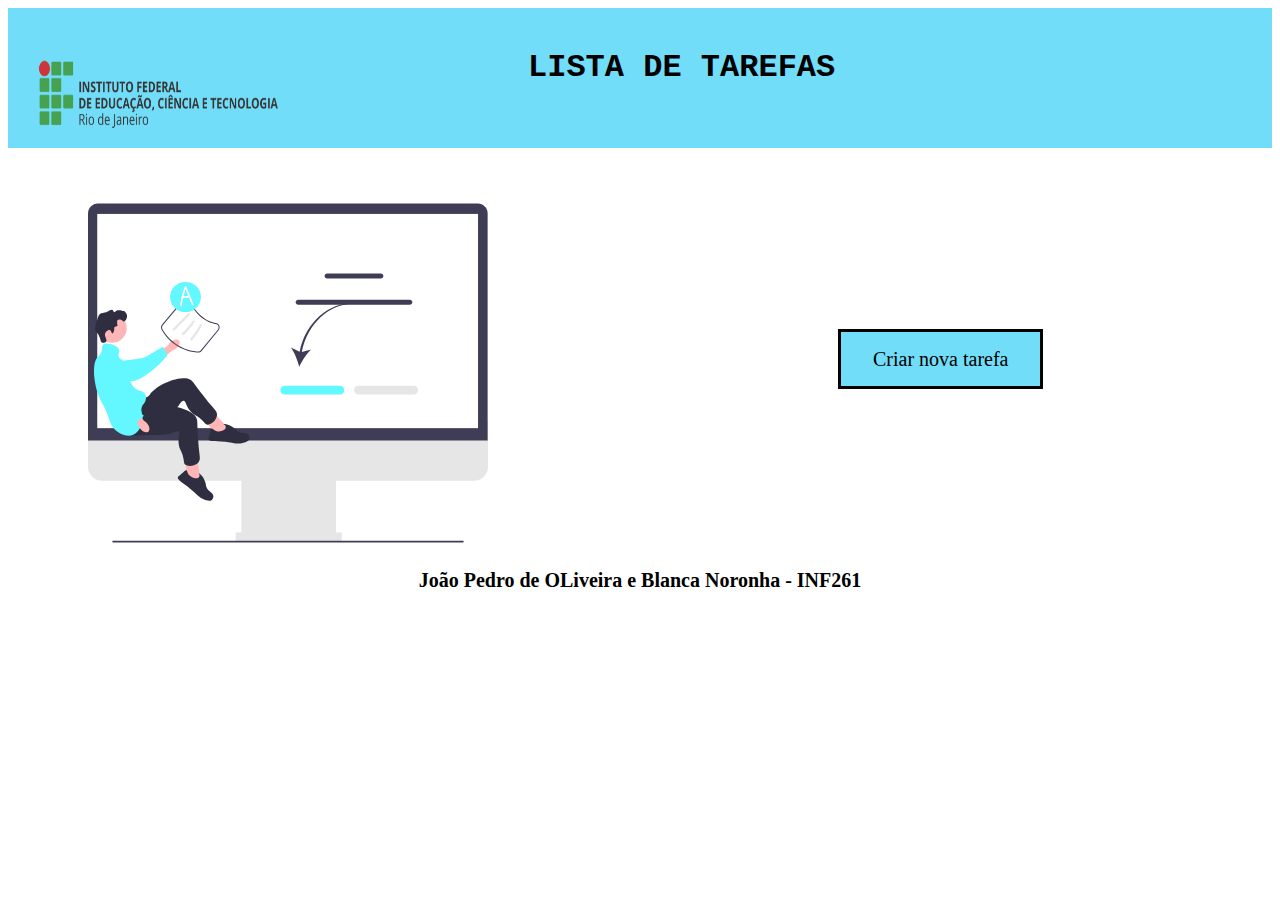
<file: index.html>
<!DOCTYPE html>
<html lang="en">
<head>
    <meta charset="UTF-8">
    <meta http-equiv="X-UA-Compatible" content="IE=edge">
    <meta name="viewport" content="width=device-width, initial-scale=1.0">
    <title>atividade</title>
    <link rel="stylesheet" href="style.css">
</head>
<body>
<div class="menu">
    <img src="logo.png" alt="logo" height="100px" width="250px">
      <h1>LISTA DE TAREFAS</h1>  
</div> 
        
      
    
 
    <div class="tudo">

        <div class="img">
            
            <img src="undraw_online_test_re_kyfx.svg" alt="linda" height="350px" width="400px">
          </div>
       
      <div class="link">
          
      <li><a href="index1.html">Criar nova tarefa</a></li>
      
      </div>
    </div>

   
<h2>João Pedro de OLiveira e Blanca Noronha - INF261</h2>
    </div>
</body>
</html>
</file>
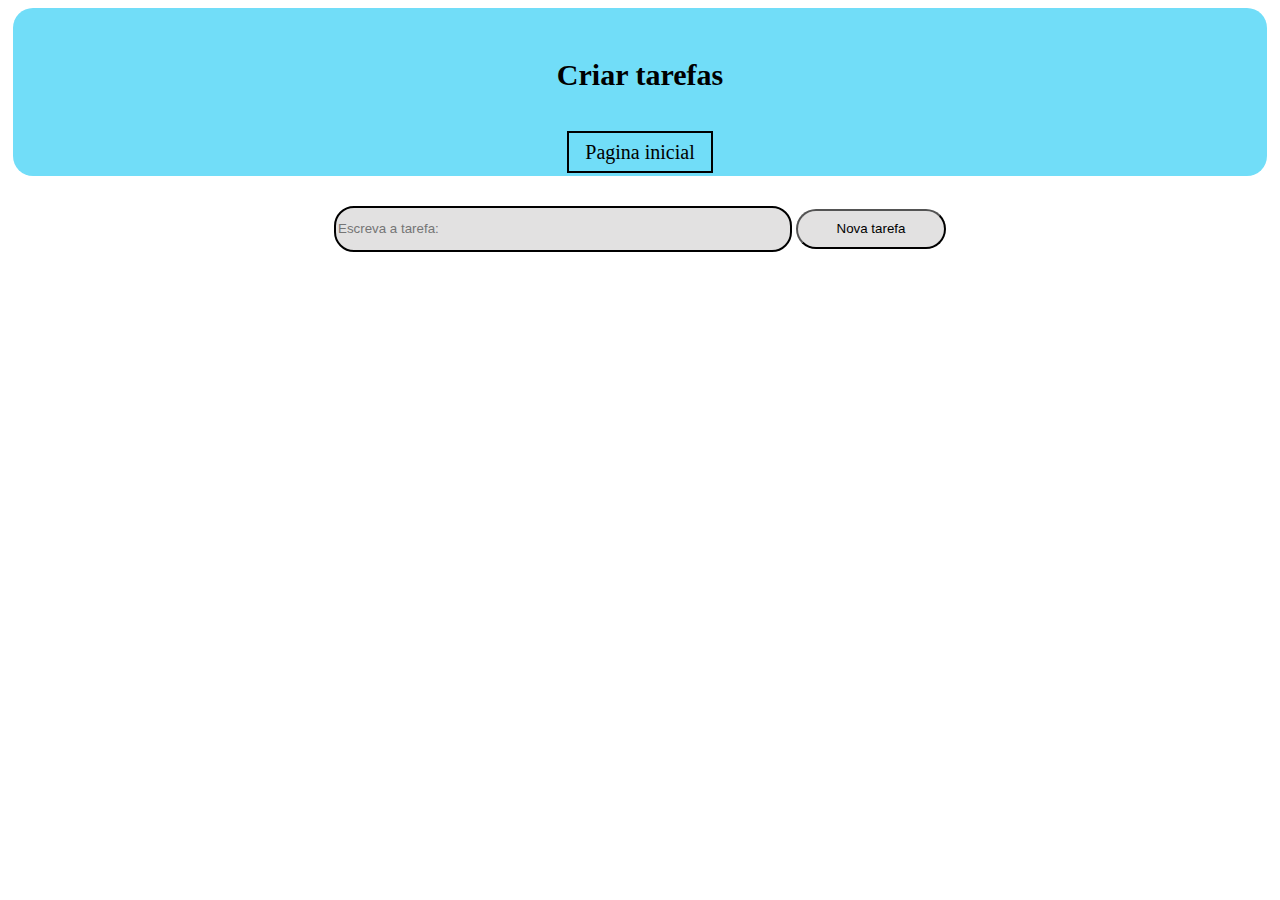
<file: index1.html>
<!DOCTYPE html>
<html lang="en">
<head>
    <meta charset="UTF-8">
    <meta http-equiv="X-UA-Compatible" content="IE=edge">
    <meta name="viewport" content="width=device-width, initial-scale=1.0">
    <title>atividade</title>
    <link rel="stylesheet" href="style.css">
   
</head>
<body>

<div class="menu2">

 
<h4>Criar tarefas</h4>
<li2><a href="index.html">Pagina inicial</a></li2>

<br>

</div>

 <div class="bt1">
<input id="texto" placeholder="Escreva a tarefa:">

<button onclick="adicionar();" id="botao">Nova tarefa</button>
<br><br>

</div>



<script>
function adicionar()
{
 const conteudo = document.getElementById
  ('texto').value;

 const novaH3 = document.createElement('h3');

 novaH3.innerHTML = conteudo;

 const bt = document.createElement('button');;

const nova = document.createElement('div')

 bt.innerHTML = "deletar";

 nova.className="nv";

 novaH3.addEventListener('click', function()
  {novaH3.style.textDecoration = "line-through";
 novaH3.style.color= "black";
 });
 
 bt.addEventListener('click', function(){
novaH3.remove(); 
bt.remove();})

bt.addEventListener('click', function(){
 nv.remove();})


 document.body.appendChild(novaH3)

 document.body.appendChild(bt)

 document.getElementById('texto').value ="";

 
 
 document.getElementById('texto').value=""
  


}

</script>




</body>
</html>
</file>
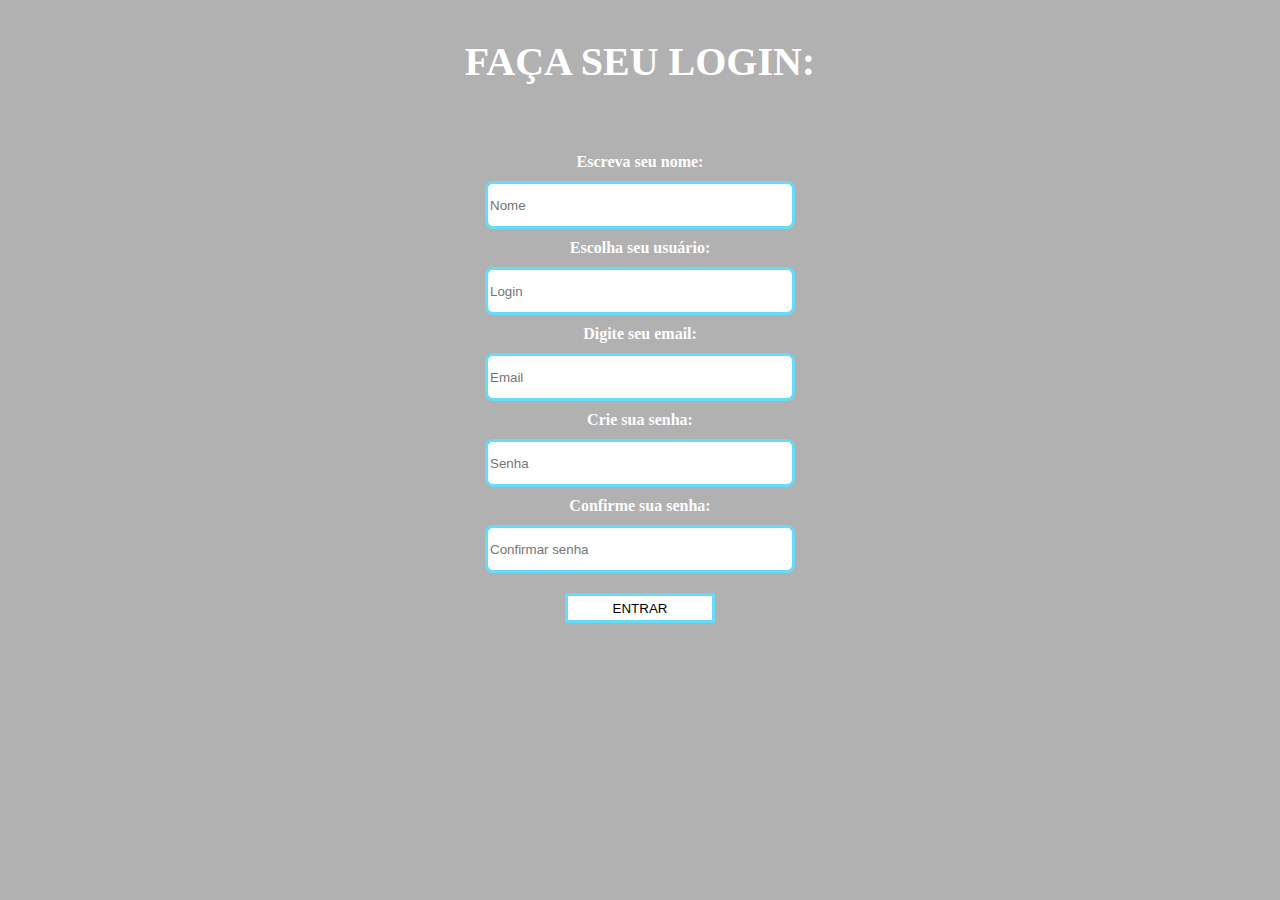
<file: login.html>
<!DOCTYPE html>
<html lang="en">
<head>
    <meta charset="UTF-8">
    <meta http-equiv="X-UA-Compatible" content="IE=edge">
    <meta name="viewport" content="width=device-width, initial-scale=1.0">
    <title>login</title>

</head>

<style>
    h2{ color:rgb(255, 255, 255);;

        font-size: 40px;
 text-align: center;
 height: 100px;
 margin: 0;
}
.titulo{

    border-radius: 8px;
}
body{
    background-color: rgb(177, 177, 177);
}
.titulo2{
padding-top: 30px ;

}

.geral{  padding-top: 15px;
text-align: center;
color: rgb(253, 253, 253);
}


 .name{ 

padding: 10px;
 }
#nome{ border: solid rgb(101,221, 248);
    border-radius: 8px;
    background-color: rgb(255, 255, 255);
    width:300px;
    height: 40px;
}
#login{ border: solid rgb(101,221, 248);
    border-radius: 8px;
    background-color: rgb(255, 255, 255);
    width:300px;
    height: 40px;
}
#email{ border: solid rgb(101,221, 248);
    border-radius: 8px;
    background-color: rgb(255, 255, 255);
    width:300px;
    height: 40px;
}
#senha{ border: solid rgb(101,221, 248);
    border-radius: 8px;
    background-color: rgb(255, 255, 255);
    width:300px;
    height: 40px;
}
#confsenha{ border: solid rgb(101,221, 248);
    border-radius: 8px;
    background-color: rgb(255, 255, 255);
    width:300px;
    height: 40px;
}
 .login{
padding: 10px;
 }

 .email{
padding: 10px;
 }

 .senha{
padding: 10px;
 }

 .confirmar{
padding: 10px;
 } 

 .botao{ padding: 10px;
     text-align: center ;
 }
 button{
     width: 150px;
     height: 30px;
     background-color: rgb(255, 255, 255);
     border: solid rgb(101,221, 248);;
     color: rgb(0, 0, 0);
 }
</style>
<body>


<div class="titulo">
    <div class="titulo2"> 
        <h2>FAÇA SEU LOGIN:</h2>
    </div>

</div>


    <div class="geral">
      <b>  Escreva seu nome:</b> 
        <div class="name">
    <input type="text" placeholder="Nome" id="nome"  >
        </div>
           <b>Escolha seu usuário:</b> 
        <div class="login">
    <input type="text" placeholder="Login" id="login">
        </div>
          <b>Digite seu email:</b>
        <div class="email">
    <input type="email" placeholder="Email" id="email">
        </div>
        <b>Crie sua senha:</b>
    <div class="senha">
    <input type="password" placeholder="Senha" id="senha">
    </div>
    <b>Confirme sua senha:</b>
    <div class="confirmar">
    <input type="password" placeholder="Confirmar senha" id="confsenha">
    </div>
    </div>

    <div class="botao">
 <button onclick="add()"> ENTRAR</button>
    </div>

    <script>
        function entrar(){
        document.addEventListener("keypress", function(e){
            if(e.key === "Enter"){
                const button = document.querySelector(".button");
                button.click();

            }

        }); 
        }

        const nome = document.getElementsById('nome');
        const login = document.getElementsById('login');
        const email = document.getElementsById('email');
        const senha = document.getElementsById('senha');
        const confsenha = document.getElementsById('confsenha');

        form.addEventListener('submit', (e) =>{  
            e.preventDefault()
        })

    </script>
</body>
</html>
</file>
<file: style.css>
h1{
    padding-left: 250px;
}
.menu{ display: flex;
    
   font-family: 'Courier New', Courier, monospace ;
    padding: 20px;
    background-color:rgb(113, 221, 248) ;
}
h2{ text-align: center;
    font-size: 20px;
    font-family: 'Times New Roman', Times, serif;
}

li {
display: inline;
}

li a{ border: 3px solid black;
     background-color:rgb(113, 221, 248) ;
    color: black;
    padding:  16px 32px;
    text-decoration: none;
}
.iniciar{
font-size: 50px;
}

.tudo{
   display:  flex; 

}
.link{ color:rgb(113, 221, 248) ;
    font-size: 20px;
    padding-top:200px; 
    padding-left: 350px;
}

.img{
    padding-left: 80px ;
padding-top: 50px;
}

.menu2{ background-color: rgb(113, 221, 248) ;
     font-size: 30px;
    text-align: center;
    padding: 10px;
    border-radius: 20px;
    margin: 5px;
}

  li2 a{ display: inline;
    background-color:rgb(113, 221, 248);
   color: black;
   padding:  8px 16px;
   text-decoration: none;
   font-size: 20px;
   border: 2px solid black;
}
  

.bt1{margin: 20px;
    padding: 50px;
     padding-top : 10px;
    text-align: center;
    background-color: rgb(255, 255, 255);
  
}

#texto{
   background-color: rgb(226, 225, 225);
   color: rgb(0, 0, 0);
   height: 40px;
   width: 450px;
   border-radius: 20px ;
   border: 2px solid black;
} 

#botao{ 
   
  background-color:rgb(226, 225, 225);
  color:rgb(0, 0, 0);
  width: 150px;
  height: 40PX;
  border-radius: 20px;
}
 
.nv{ padding: 20px;
    background-color: rgb(231, 230, 230);
    height: auto;
    border: 1px solid rgb(252, 252, 252);
    border-radius: 20px;
}
h3{ padding: 15px;
  background-color: rgb(226, 225, 225);
  color: rgb(7, 7, 7);
  border: 2px solid black;
}
button{

  background-color: black;
  color: white;
}
</file>
